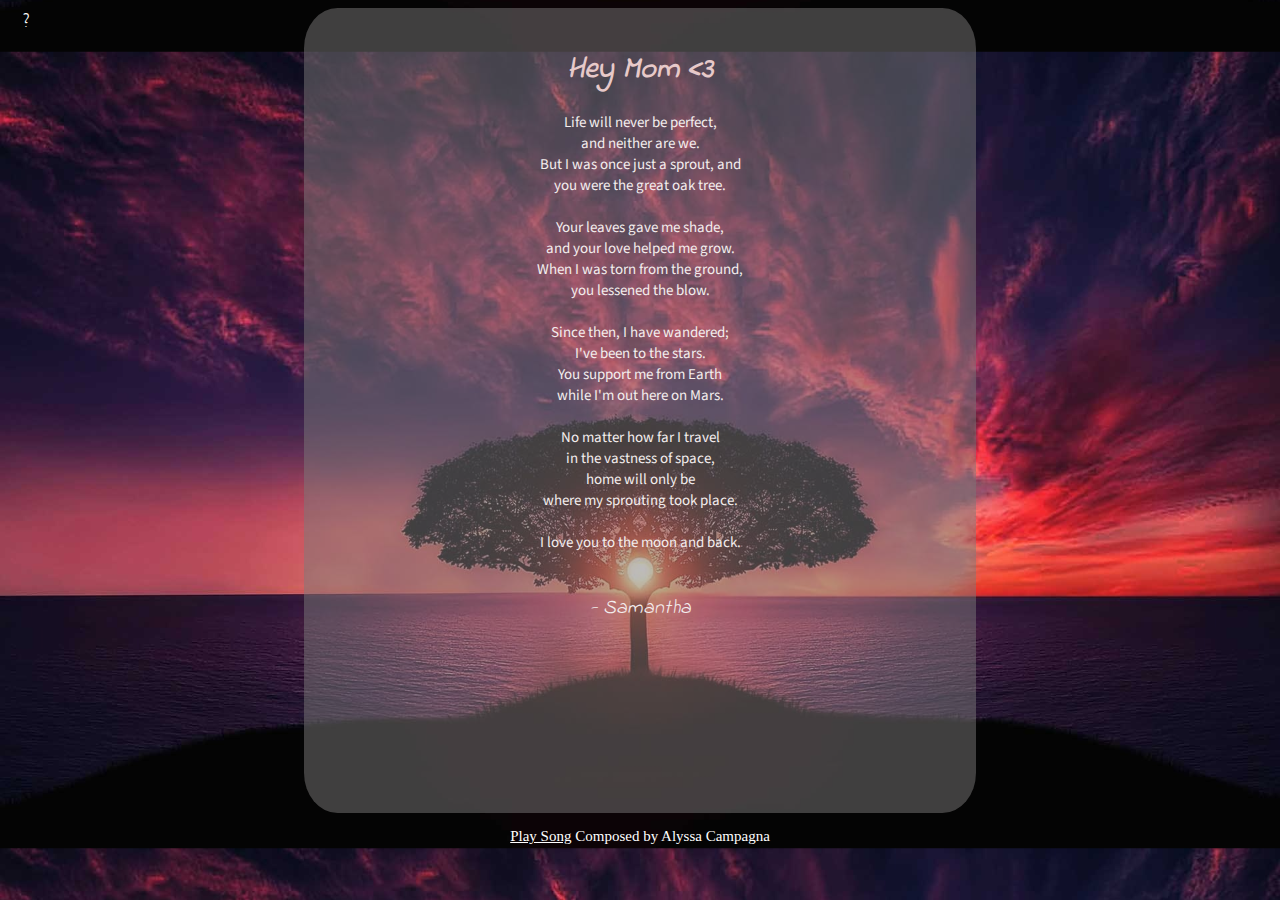
<file: index.html>
<!DOCTYPE html>
<html lang="eng">
  <head>
    <link rel="stylesheet" href="stylesheet.css" />
    <link rel="preconnect" href="https://fonts.googleapis.com">
    <link rel="preconnect" href="https://fonts.gstatic.com" crossorigin>
    <link href="https://fonts.googleapis.com/css2?family=Source+Sans+Pro&display=swap" rel="stylesheet">
    <link rel="preconnect" href="https://fonts.googleapis.com">
    <link rel="preconnect" href="https://fonts.gstatic.com" crossorigin>
    <link href="https://fonts.googleapis.com/css2?family=Indie+Flower&display=swap" rel="stylesheet">
  </head>
  <body>
    <div class="about"><a href="about.html" class="about-link">?</a></div>
    <div class="body-container">
        <div class="text-body">
            <h1 class="header">Hey Mom <3</h1>
                <p>
                    Life will never be perfect,</br> 
                    and neither are we.</br> 
                    But I was once just a sprout, and</br> 
                    you were the great oak tree.</br> </br> 

                    Your leaves gave me shade,</br> 
                    and your love helped me grow.</br> 
                    When I was torn from the ground,</br> 
                    you lessened the blow.</br> </br> 

                    Since then, I have wandered;</br> 
                    I&apos;ve been to the stars.</br> 
                    You support me from Earth</br> 
                    while I&apos;m out here on Mars.</br> </br> 

                    No matter how far I travel</br> 
                    in the vastness of space,</br> 
                    home will only be</br> 
                    where my sprouting took place.</br> </br> 

                    I love you to the moon and back.</br></br>
                </p>
                <p class="signature">- Samantha</p>
        </div>
    </div>
    <div class="song">
        <p><a href="#" class="song-link">Play Song</a> Composed by Alyssa Campagna</p>
    </div>
  </body>
</html>
</file>
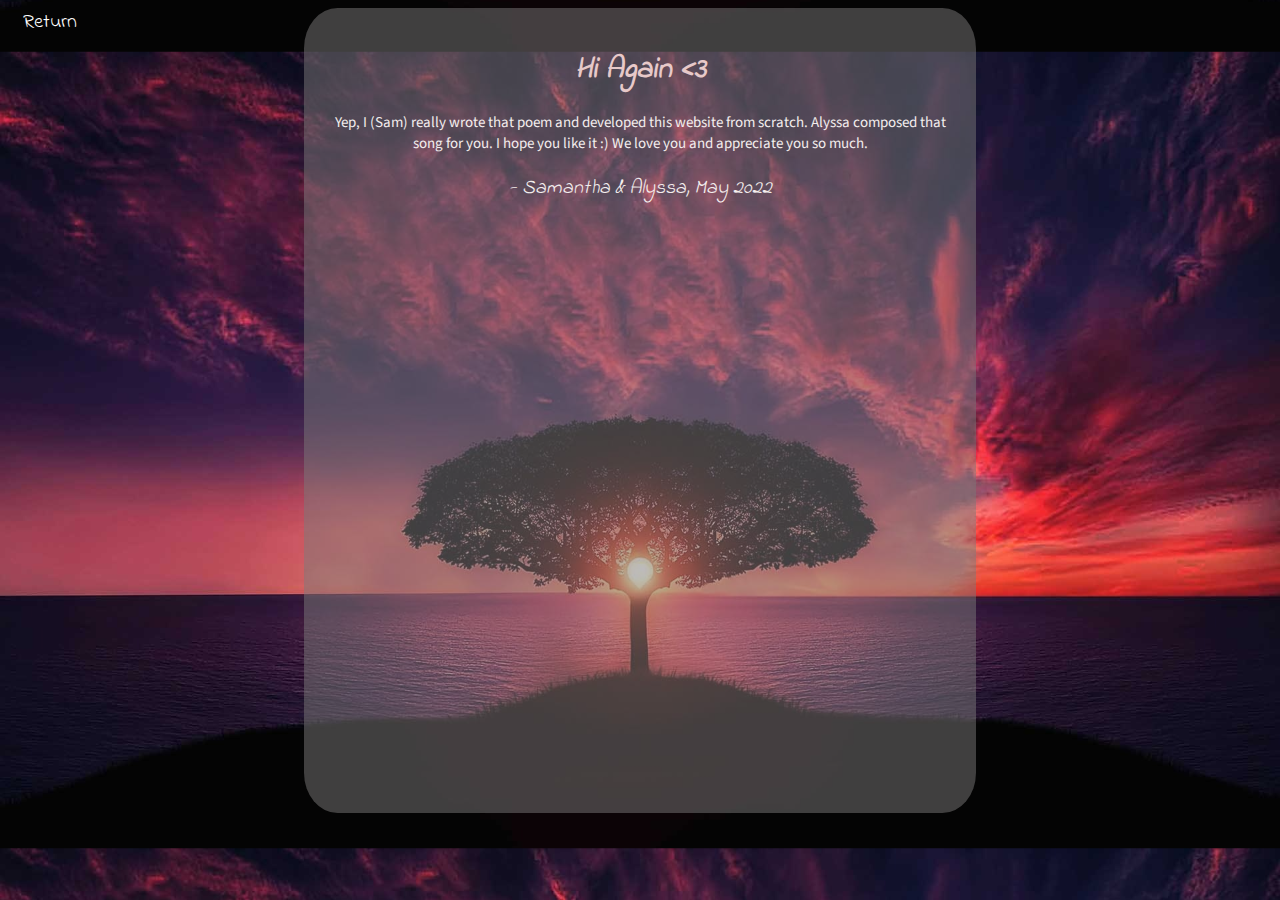
<file: about.html>
<!DOCTYPE html>
<html lang="eng">
  <head>
    <link rel="stylesheet" href="stylesheet.css" />
    <link rel="preconnect" href="https://fonts.googleapis.com" />
    <link rel="preconnect" href="https://fonts.gstatic.com" crossorigin />
    <link
      href="https://fonts.googleapis.com/css2?family=Source+Sans+Pro&display=swap"
      rel="stylesheet"
    />
    <link rel="preconnect" href="https://fonts.googleapis.com" />
    <link rel="preconnect" href="https://fonts.gstatic.com" crossorigin />
    <link
      href="https://fonts.googleapis.com/css2?family=Indie+Flower&display=swap"
      rel="stylesheet"
    />
  </head>
  <body>
    <div class="about"><a href="index.html" class="return-link">Return</a></div>
    <div class="body-container">
      <div class="text-body">
        <h1 class="header">Hi Again <3</h1>
        <p>
          Yep, I (Sam) really wrote that poem and developed this website from
          scratch. Alyssa composed that song for you. I hope you like it :) We
          love you and appreciate you so much.
        </p>
        <p class="signature">- Samantha & Alyssa, May 2022</p>
      </div>
    </div>
  </body>
</html>
</file>
<file: stylesheet.css>
body {
  background-image: url("background.jpg");
  background-size: 100%;
  background-position: center;
  background-attachment: fixed;
  overflow: hidden;
}
.about {
  float: left;
  color: white;
}
.about-link {
  color: white;
  font-family: "Indie Flower", cursive;
  font-size: 20px;
  text-decoration: none;
  padding: 20px 10px;
  margin: 5px;
}
.about-link:hover {
  color: rgba(124, 121, 121, 0.5);
}
.about-link:visited {
  color: white;
}
.return-link {
  color: white;
  font-family: "Indie Flower", cursive;
  font-size: 20px;
  text-decoration: none;
  padding: 20px 10px;
  margin: 5px;
}
.return-link:hover {
  color: rgba(124, 121, 121, 0.5);
}
.return-link:visited {
  color: white;
}
.body-container {
  margin-left: auto;
  margin-right: auto;
  border-radius: 5%;
  background-color: rgba(124, 121, 121, 0.5);
  padding: 20px;
  width: 50%;
  height: 85vh;
}
.text-body {
  text-align: center;
  font-family: "Source Sans Pro", sans-serif;
  font-size: 15px;
  color: rgb(243, 237, 237);
}
.header {
  font-family: "Indie Flower", cursive;
  font-style: italic;
  color: rgb(231, 201, 201);
}
.signature {
  font-family: "Indie Flower", cursive;
  font-style: italic;
  font-size: 20px;
}
.song {
  font-size: 15px;
  margin-left: auto;
  margin-right: auto;
  top: 50%;
  color: white;
  text-align: center;
}
.song-link {
  color: white;
}
</file>
